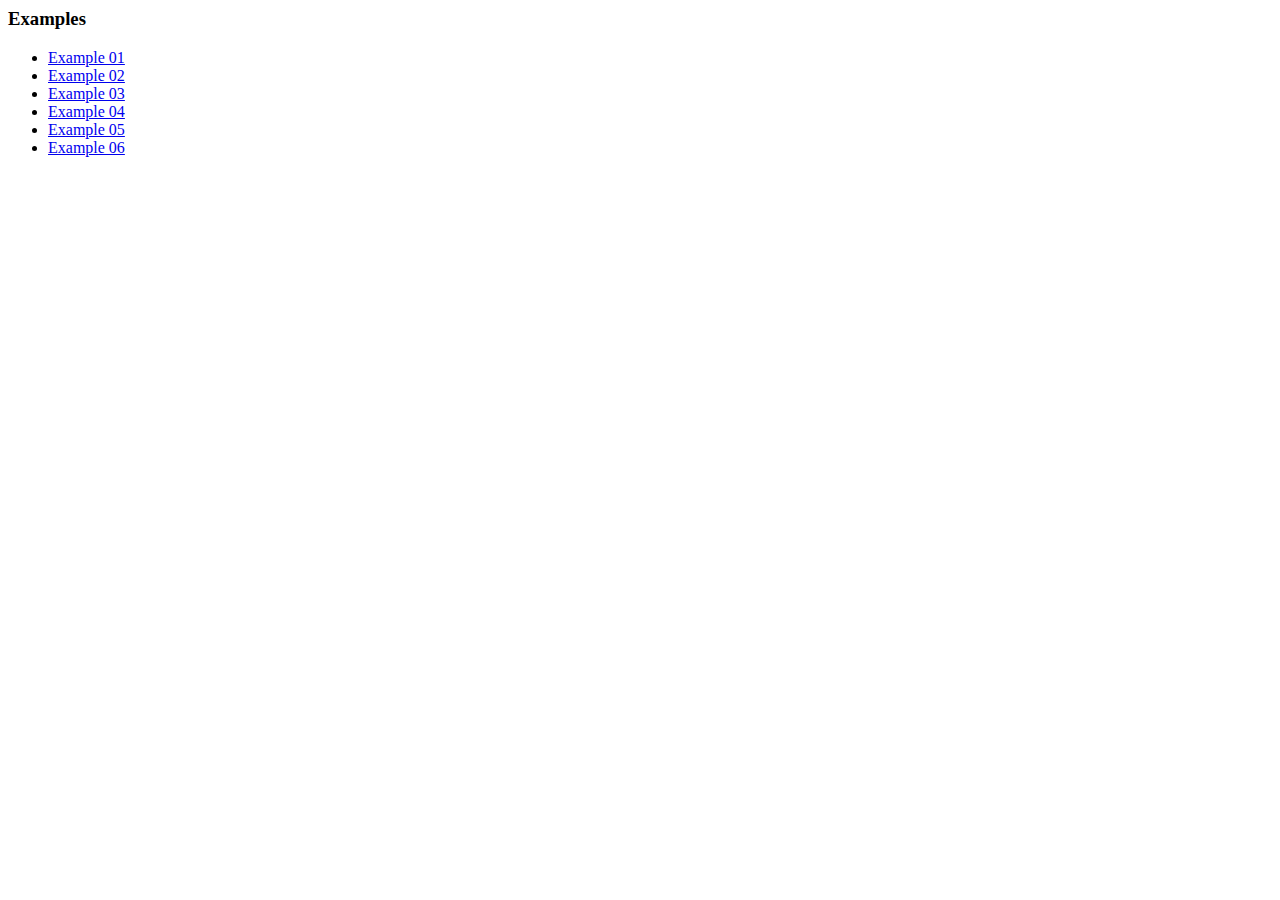
<file: html-example/index.html>
<html>
  <h3>Examples</h3>
  <ul>
    <li><a href="01.html">Example 01</a></li>
    <li><a href="02.html">Example 02</a></li>
    <li><a href="03.html">Example 03</a></li>
    <li><a href="04.html">Example 04</a></li>
    <li><a href="05.html">Example 05</a></li>
    <li><a href="06.html">Example 06</a></li>
  </ul>
</html>
</file>
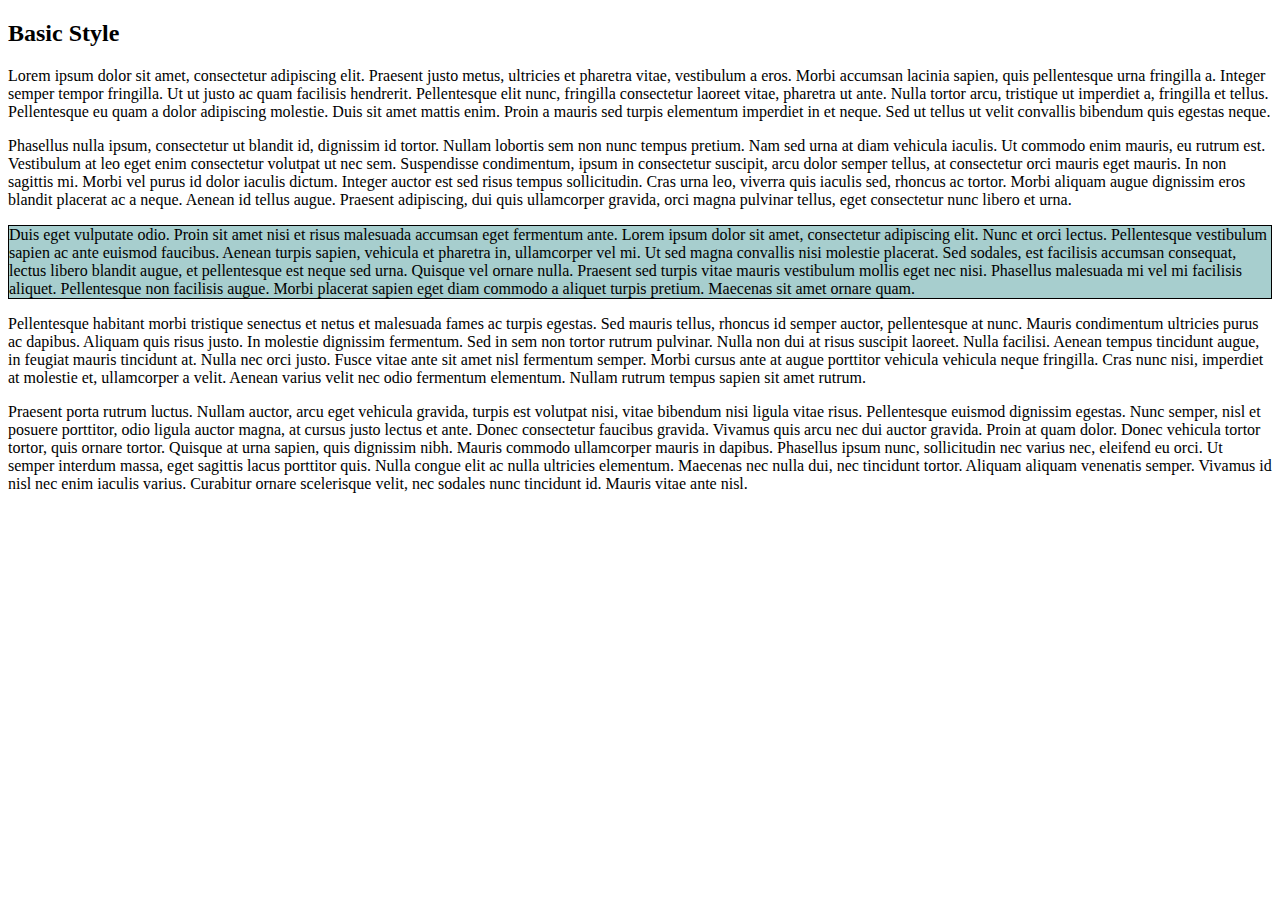
<file: css-example/0.html>
<!doctype html>
<html>
<head>
  <title>0.html</title>
  <link rel="stylesheet"
	      type="text/css"
	      href="css/0.css">
</head>
<body>
<h2>Basic Style</h2>

<p>Lorem ipsum dolor sit amet, consectetur adipiscing
  elit. Praesent justo metus, ultricies et pharetra vitae,
  vestibulum a eros. Morbi accumsan lacinia sapien, quis
  pellentesque urna fringilla a. Integer semper tempor fringilla. Ut
  ut justo ac quam facilisis hendrerit. Pellentesque elit nunc,
  fringilla consectetur laoreet vitae, pharetra ut ante. Nulla
  tortor arcu, tristique ut imperdiet a, fringilla et
  tellus. Pellentesque eu quam a dolor adipiscing molestie. Duis sit
  amet mattis enim. Proin a mauris sed turpis elementum imperdiet in
  et neque. Sed ut tellus ut velit convallis bibendum quis egestas
  neque.</p>

<p>Phasellus nulla ipsum, consectetur ut blandit id, dignissim id
  tortor. Nullam lobortis sem non nunc tempus pretium. Nam sed urna
  at diam vehicula iaculis. Ut commodo enim mauris, eu rutrum
  est. Vestibulum at leo eget enim consectetur volutpat ut nec
  sem. Suspendisse condimentum, ipsum in consectetur suscipit, arcu
  dolor semper tellus, at consectetur orci mauris eget mauris. In
  non sagittis mi. Morbi vel purus id dolor iaculis dictum. Integer
  auctor est sed risus tempus sollicitudin. Cras urna leo, viverra
  quis iaculis sed, rhoncus ac tortor. Morbi aliquam augue dignissim
  eros blandit placerat ac a neque. Aenean id tellus augue. Praesent
  adipiscing, dui quis ullamcorper gravida, orci magna pulvinar
  tellus, eget consectetur nunc libero et urna.</p>

<p class="boxit">Duis eget vulputate odio. Proin sit amet nisi et
  risus malesuada accumsan eget fermentum ante. Lorem ipsum dolor
  sit amet, consectetur adipiscing elit. Nunc et orci
  lectus. Pellentesque vestibulum sapien ac ante euismod
  faucibus. Aenean turpis sapien, vehicula et pharetra in,
  ullamcorper vel mi. Ut sed magna convallis nisi molestie
  placerat. Sed sodales, est facilisis accumsan consequat, lectus
  libero blandit augue, et pellentesque est neque sed urna. Quisque
  vel ornare nulla. Praesent sed turpis vitae mauris vestibulum
  mollis eget nec nisi. Phasellus malesuada mi vel mi facilisis
  aliquet. Pellentesque non facilisis augue. Morbi placerat sapien
  eget diam commodo a aliquet turpis pretium. Maecenas sit amet
  ornare quam.</p>

<p>Pellentesque habitant morbi tristique senectus et netus et
  malesuada fames ac turpis egestas. Sed mauris tellus, rhoncus id
  semper auctor, pellentesque at nunc. Mauris condimentum ultricies
  purus ac dapibus. Aliquam quis risus justo. In molestie dignissim
  fermentum. Sed in sem non tortor rutrum pulvinar. Nulla non dui at
  risus suscipit laoreet. Nulla facilisi. Aenean tempus tincidunt
  augue, in feugiat mauris tincidunt at. Nulla nec orci justo. Fusce
  vitae ante sit amet nisl fermentum semper. Morbi cursus ante at
  augue porttitor vehicula vehicula neque fringilla. Cras nunc nisi,
  imperdiet at molestie et, ullamcorper a velit. Aenean varius velit
  nec odio fermentum elementum. Nullam rutrum tempus sapien sit amet
  rutrum.</p>

<p>Praesent porta rutrum luctus. Nullam auctor, arcu eget vehicula
  gravida, turpis est volutpat nisi, vitae bibendum nisi ligula
  vitae risus. Pellentesque euismod dignissim egestas. Nunc semper,
  nisl et posuere porttitor, odio ligula auctor magna, at cursus
  justo lectus et ante. Donec consectetur faucibus gravida. Vivamus
  quis arcu nec dui auctor gravida. Proin at quam dolor. Donec
  vehicula tortor tortor, quis ornare tortor. Quisque at urna
  sapien, quis dignissim nibh. Mauris commodo ullamcorper mauris in
  dapibus. Phasellus ipsum nunc, sollicitudin nec varius nec,
  eleifend eu orci. Ut semper interdum massa, eget sagittis lacus
  porttitor quis. Nulla congue elit ac nulla ultricies
  elementum. Maecenas nec nulla dui, nec tincidunt tortor. Aliquam
  aliquam venenatis semper. Vivamus id nisl nec enim iaculis
  varius. Curabitur ornare scelerisque velit, nec sodales nunc
  tincidunt id. Mauris vitae ante nisl.</p>
</body>
</html>
</file>
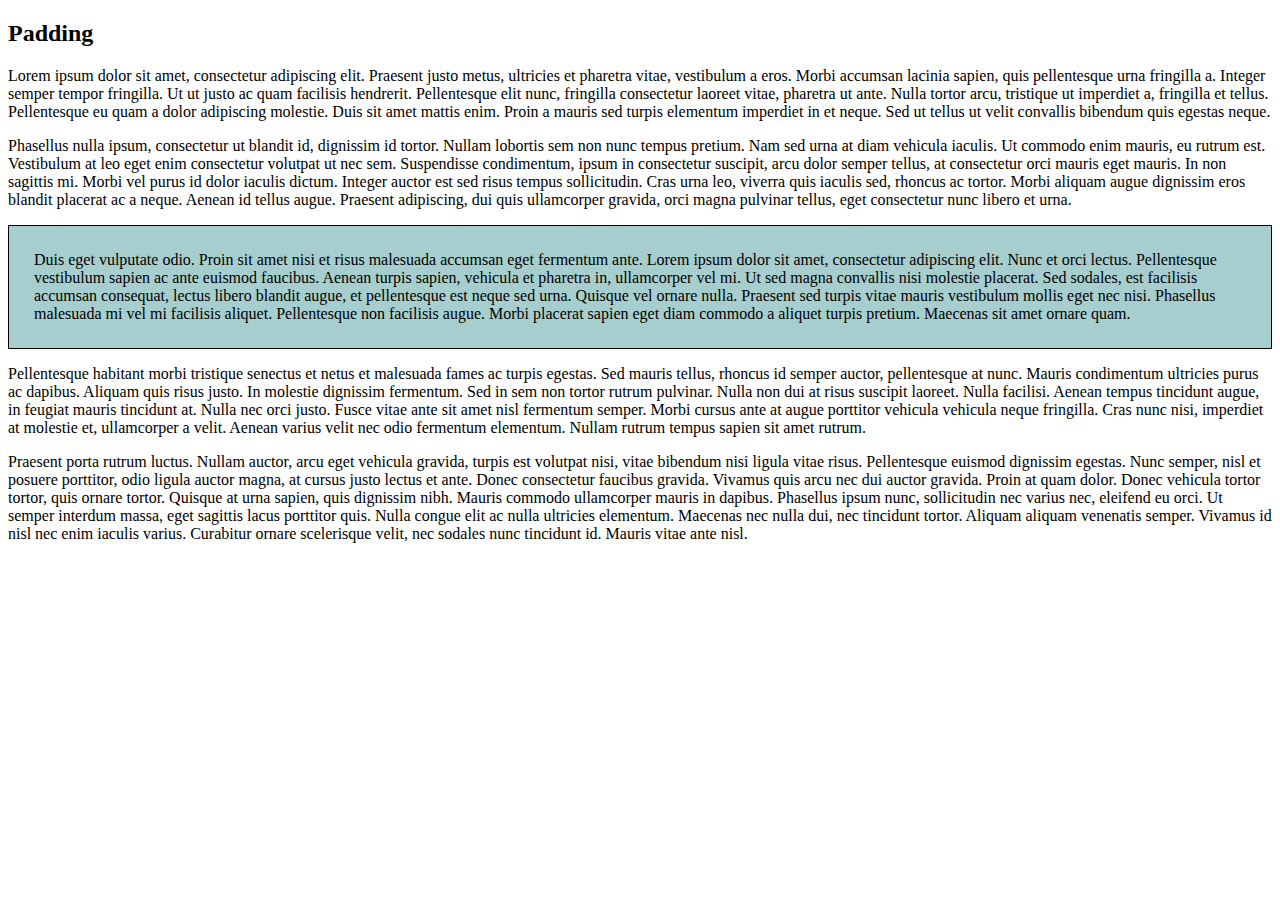
<file: css-example/1.html>
<!doctype html>
<html>
<head>
  <title>1.html</title>
  <link rel="stylesheet"
      	type="text/css"
      	href="css/1.css">
</head>
<body>
<h2>Padding</h2>

<p>Lorem ipsum dolor sit amet, consectetur adipiscing
  elit. Praesent justo metus, ultricies et pharetra vitae,
  vestibulum a eros. Morbi accumsan lacinia sapien, quis
  pellentesque urna fringilla a. Integer semper tempor fringilla. Ut
  ut justo ac quam facilisis hendrerit. Pellentesque elit nunc,
  fringilla consectetur laoreet vitae, pharetra ut ante. Nulla
  tortor arcu, tristique ut imperdiet a, fringilla et
  tellus. Pellentesque eu quam a dolor adipiscing molestie. Duis sit
  amet mattis enim. Proin a mauris sed turpis elementum imperdiet in
  et neque. Sed ut tellus ut velit convallis bibendum quis egestas
  neque.</p>

<p>Phasellus nulla ipsum, consectetur ut blandit id, dignissim id
  tortor. Nullam lobortis sem non nunc tempus pretium. Nam sed urna
  at diam vehicula iaculis. Ut commodo enim mauris, eu rutrum
  est. Vestibulum at leo eget enim consectetur volutpat ut nec
  sem. Suspendisse condimentum, ipsum in consectetur suscipit, arcu
  dolor semper tellus, at consectetur orci mauris eget mauris. In
  non sagittis mi. Morbi vel purus id dolor iaculis dictum. Integer
  auctor est sed risus tempus sollicitudin. Cras urna leo, viverra
  quis iaculis sed, rhoncus ac tortor. Morbi aliquam augue dignissim
  eros blandit placerat ac a neque. Aenean id tellus augue. Praesent
  adipiscing, dui quis ullamcorper gravida, orci magna pulvinar
  tellus, eget consectetur nunc libero et urna.</p>

<p class="boxit">Duis eget vulputate odio. Proin sit amet nisi et
  risus malesuada accumsan eget fermentum ante. Lorem ipsum dolor
  sit amet, consectetur adipiscing elit. Nunc et orci
  lectus. Pellentesque vestibulum sapien ac ante euismod
  faucibus. Aenean turpis sapien, vehicula et pharetra in,
  ullamcorper vel mi. Ut sed magna convallis nisi molestie
  placerat. Sed sodales, est facilisis accumsan consequat, lectus
  libero blandit augue, et pellentesque est neque sed urna. Quisque
  vel ornare nulla. Praesent sed turpis vitae mauris vestibulum
  mollis eget nec nisi. Phasellus malesuada mi vel mi facilisis
  aliquet. Pellentesque non facilisis augue. Morbi placerat sapien
  eget diam commodo a aliquet turpis pretium. Maecenas sit amet
  ornare quam.</p>

<p>Pellentesque habitant morbi tristique senectus et netus et
  malesuada fames ac turpis egestas. Sed mauris tellus, rhoncus id
  semper auctor, pellentesque at nunc. Mauris condimentum ultricies
  purus ac dapibus. Aliquam quis risus justo. In molestie dignissim
  fermentum. Sed in sem non tortor rutrum pulvinar. Nulla non dui at
  risus suscipit laoreet. Nulla facilisi. Aenean tempus tincidunt
  augue, in feugiat mauris tincidunt at. Nulla nec orci justo. Fusce
  vitae ante sit amet nisl fermentum semper. Morbi cursus ante at
  augue porttitor vehicula vehicula neque fringilla. Cras nunc nisi,
  imperdiet at molestie et, ullamcorper a velit. Aenean varius velit
  nec odio fermentum elementum. Nullam rutrum tempus sapien sit amet
  rutrum.</p>

<p>Praesent porta rutrum luctus. Nullam auctor, arcu eget vehicula
  gravida, turpis est volutpat nisi, vitae bibendum nisi ligula
  vitae risus. Pellentesque euismod dignissim egestas. Nunc semper,
  nisl et posuere porttitor, odio ligula auctor magna, at cursus
  justo lectus et ante. Donec consectetur faucibus gravida. Vivamus
  quis arcu nec dui auctor gravida. Proin at quam dolor. Donec
  vehicula tortor tortor, quis ornare tortor. Quisque at urna
  sapien, quis dignissim nibh. Mauris commodo ullamcorper mauris in
  dapibus. Phasellus ipsum nunc, sollicitudin nec varius nec,
  eleifend eu orci. Ut semper interdum massa, eget sagittis lacus
  porttitor quis. Nulla congue elit ac nulla ultricies
  elementum. Maecenas nec nulla dui, nec tincidunt tortor. Aliquam
  aliquam venenatis semper. Vivamus id nisl nec enim iaculis
  varius. Curabitur ornare scelerisque velit, nec sodales nunc
  tincidunt id. Mauris vitae ante nisl.</p>
</body>
</html>
</file>
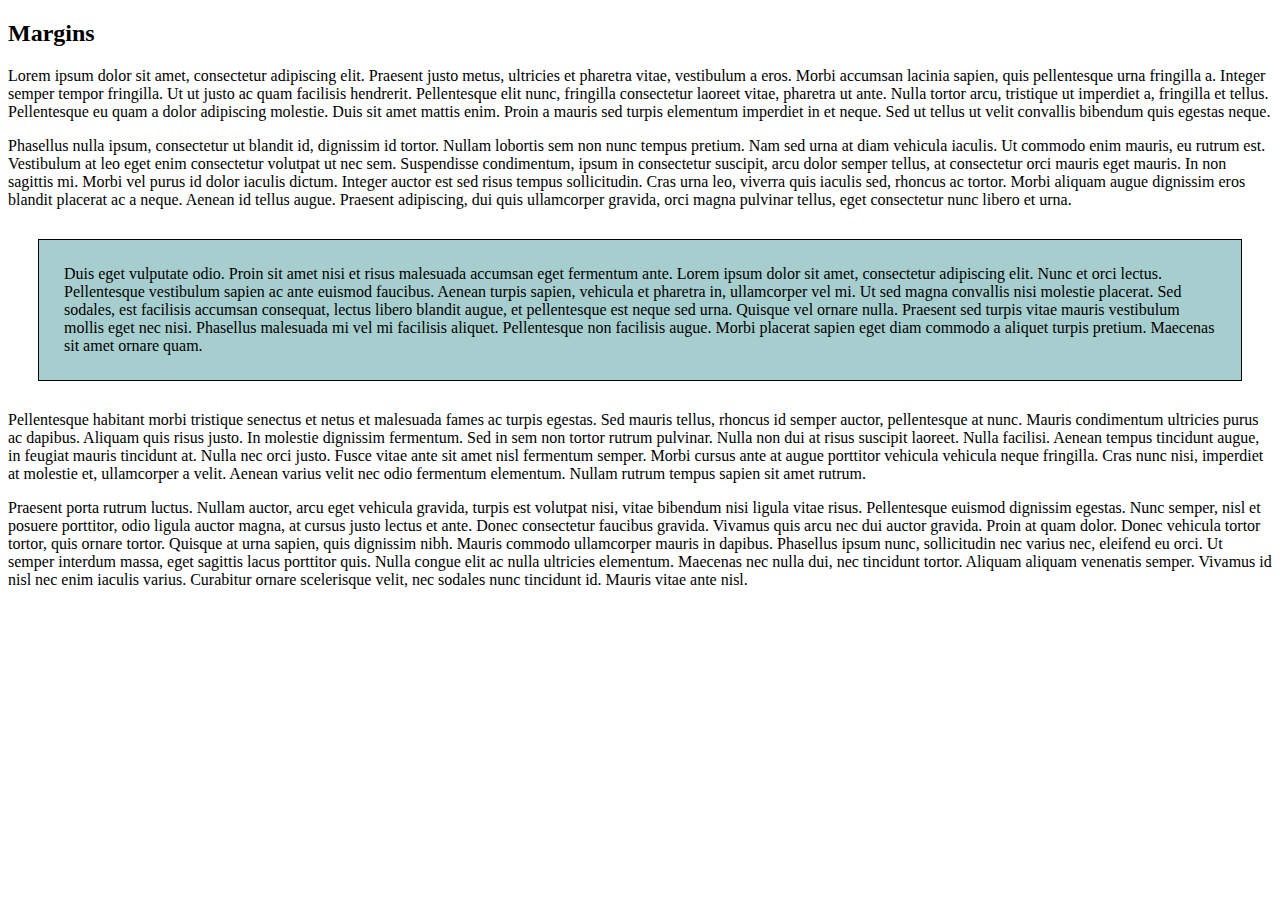
<file: css-example/2.html>
<!doctype html>
<html>
<head>
  <title>2.html</title>
  <link rel="stylesheet"
      	type="text/css"
      	href="css/2.css">
</head>
<body>
<h2>Margins</h2>

<p>Lorem ipsum dolor sit amet, consectetur adipiscing
  elit. Praesent justo metus, ultricies et pharetra vitae,
  vestibulum a eros. Morbi accumsan lacinia sapien, quis
  pellentesque urna fringilla a. Integer semper tempor fringilla. Ut
  ut justo ac quam facilisis hendrerit. Pellentesque elit nunc,
  fringilla consectetur laoreet vitae, pharetra ut ante. Nulla
  tortor arcu, tristique ut imperdiet a, fringilla et
  tellus. Pellentesque eu quam a dolor adipiscing molestie. Duis sit
  amet mattis enim. Proin a mauris sed turpis elementum imperdiet in
  et neque. Sed ut tellus ut velit convallis bibendum quis egestas
  neque.</p>

<p>Phasellus nulla ipsum, consectetur ut blandit id, dignissim id
  tortor. Nullam lobortis sem non nunc tempus pretium. Nam sed urna
  at diam vehicula iaculis. Ut commodo enim mauris, eu rutrum
  est. Vestibulum at leo eget enim consectetur volutpat ut nec
  sem. Suspendisse condimentum, ipsum in consectetur suscipit, arcu
  dolor semper tellus, at consectetur orci mauris eget mauris. In
  non sagittis mi. Morbi vel purus id dolor iaculis dictum. Integer
  auctor est sed risus tempus sollicitudin. Cras urna leo, viverra
  quis iaculis sed, rhoncus ac tortor. Morbi aliquam augue dignissim
  eros blandit placerat ac a neque. Aenean id tellus augue. Praesent
  adipiscing, dui quis ullamcorper gravida, orci magna pulvinar
  tellus, eget consectetur nunc libero et urna.</p>

<p class="boxit">Duis eget vulputate odio. Proin sit amet nisi et
  risus malesuada accumsan eget fermentum ante. Lorem ipsum dolor
  sit amet, consectetur adipiscing elit. Nunc et orci
  lectus. Pellentesque vestibulum sapien ac ante euismod
  faucibus. Aenean turpis sapien, vehicula et pharetra in,
  ullamcorper vel mi. Ut sed magna convallis nisi molestie
  placerat. Sed sodales, est facilisis accumsan consequat, lectus
  libero blandit augue, et pellentesque est neque sed urna. Quisque
  vel ornare nulla. Praesent sed turpis vitae mauris vestibulum
  mollis eget nec nisi. Phasellus malesuada mi vel mi facilisis
  aliquet. Pellentesque non facilisis augue. Morbi placerat sapien
  eget diam commodo a aliquet turpis pretium. Maecenas sit amet
  ornare quam.</p>

<p>Pellentesque habitant morbi tristique senectus et netus et
  malesuada fames ac turpis egestas. Sed mauris tellus, rhoncus id
  semper auctor, pellentesque at nunc. Mauris condimentum ultricies
  purus ac dapibus. Aliquam quis risus justo. In molestie dignissim
  fermentum. Sed in sem non tortor rutrum pulvinar. Nulla non dui at
  risus suscipit laoreet. Nulla facilisi. Aenean tempus tincidunt
  augue, in feugiat mauris tincidunt at. Nulla nec orci justo. Fusce
  vitae ante sit amet nisl fermentum semper. Morbi cursus ante at
  augue porttitor vehicula vehicula neque fringilla. Cras nunc nisi,
  imperdiet at molestie et, ullamcorper a velit. Aenean varius velit
  nec odio fermentum elementum. Nullam rutrum tempus sapien sit amet
  rutrum.</p>

<p>Praesent porta rutrum luctus. Nullam auctor, arcu eget vehicula
  gravida, turpis est volutpat nisi, vitae bibendum nisi ligula
  vitae risus. Pellentesque euismod dignissim egestas. Nunc semper,
  nisl et posuere porttitor, odio ligula auctor magna, at cursus
  justo lectus et ante. Donec consectetur faucibus gravida. Vivamus
  quis arcu nec dui auctor gravida. Proin at quam dolor. Donec
  vehicula tortor tortor, quis ornare tortor. Quisque at urna
  sapien, quis dignissim nibh. Mauris commodo ullamcorper mauris in
  dapibus. Phasellus ipsum nunc, sollicitudin nec varius nec,
  eleifend eu orci. Ut semper interdum massa, eget sagittis lacus
  porttitor quis. Nulla congue elit ac nulla ultricies
  elementum. Maecenas nec nulla dui, nec tincidunt tortor. Aliquam
  aliquam venenatis semper. Vivamus id nisl nec enim iaculis
  varius. Curabitur ornare scelerisque velit, nec sodales nunc
  tincidunt id. Mauris vitae ante nisl.</p>
</body>
</html>
</file>
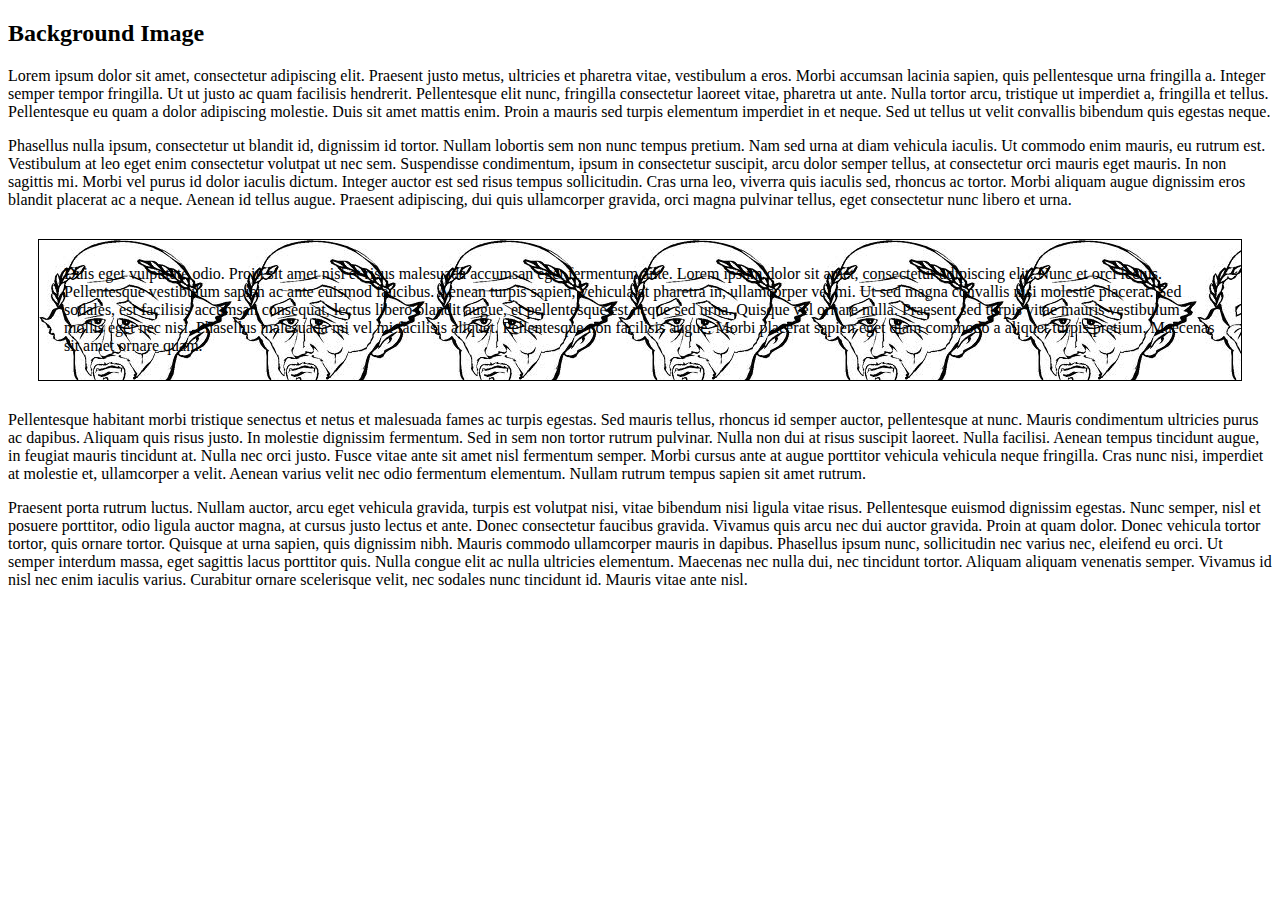
<file: css-example/3.html>
<!doctype html>
<html>
<head>
  <title>3.html</title>
  <link rel="stylesheet"
      	type="text/css"
      	href="css/3.css">
</head>
<body>
<h2>Background Image</h2>

<p>Lorem ipsum dolor sit amet, consectetur adipiscing
  elit. Praesent justo metus, ultricies et pharetra vitae,
  vestibulum a eros. Morbi accumsan lacinia sapien, quis
  pellentesque urna fringilla a. Integer semper tempor fringilla. Ut
  ut justo ac quam facilisis hendrerit. Pellentesque elit nunc,
  fringilla consectetur laoreet vitae, pharetra ut ante. Nulla
  tortor arcu, tristique ut imperdiet a, fringilla et
  tellus. Pellentesque eu quam a dolor adipiscing molestie. Duis sit
  amet mattis enim. Proin a mauris sed turpis elementum imperdiet in
  et neque. Sed ut tellus ut velit convallis bibendum quis egestas
  neque.</p>

<p>Phasellus nulla ipsum, consectetur ut blandit id, dignissim id
  tortor. Nullam lobortis sem non nunc tempus pretium. Nam sed urna
  at diam vehicula iaculis. Ut commodo enim mauris, eu rutrum
  est. Vestibulum at leo eget enim consectetur volutpat ut nec
  sem. Suspendisse condimentum, ipsum in consectetur suscipit, arcu
  dolor semper tellus, at consectetur orci mauris eget mauris. In
  non sagittis mi. Morbi vel purus id dolor iaculis dictum. Integer
  auctor est sed risus tempus sollicitudin. Cras urna leo, viverra
  quis iaculis sed, rhoncus ac tortor. Morbi aliquam augue dignissim
  eros blandit placerat ac a neque. Aenean id tellus augue. Praesent
  adipiscing, dui quis ullamcorper gravida, orci magna pulvinar
  tellus, eget consectetur nunc libero et urna.</p>

<p class="boxit">Duis eget vulputate odio. Proin sit amet nisi et
  risus malesuada accumsan eget fermentum ante. Lorem ipsum dolor
  sit amet, consectetur adipiscing elit. Nunc et orci
  lectus. Pellentesque vestibulum sapien ac ante euismod
  faucibus. Aenean turpis sapien, vehicula et pharetra in,
  ullamcorper vel mi. Ut sed magna convallis nisi molestie
  placerat. Sed sodales, est facilisis accumsan consequat, lectus
  libero blandit augue, et pellentesque est neque sed urna. Quisque
  vel ornare nulla. Praesent sed turpis vitae mauris vestibulum
  mollis eget nec nisi. Phasellus malesuada mi vel mi facilisis
  aliquet. Pellentesque non facilisis augue. Morbi placerat sapien
  eget diam commodo a aliquet turpis pretium. Maecenas sit amet
  ornare quam.</p>

<p>Pellentesque habitant morbi tristique senectus et netus et
  malesuada fames ac turpis egestas. Sed mauris tellus, rhoncus id
  semper auctor, pellentesque at nunc. Mauris condimentum ultricies
  purus ac dapibus. Aliquam quis risus justo. In molestie dignissim
  fermentum. Sed in sem non tortor rutrum pulvinar. Nulla non dui at
  risus suscipit laoreet. Nulla facilisi. Aenean tempus tincidunt
  augue, in feugiat mauris tincidunt at. Nulla nec orci justo. Fusce
  vitae ante sit amet nisl fermentum semper. Morbi cursus ante at
  augue porttitor vehicula vehicula neque fringilla. Cras nunc nisi,
  imperdiet at molestie et, ullamcorper a velit. Aenean varius velit
  nec odio fermentum elementum. Nullam rutrum tempus sapien sit amet
  rutrum.</p>

<p>Praesent porta rutrum luctus. Nullam auctor, arcu eget vehicula
  gravida, turpis est volutpat nisi, vitae bibendum nisi ligula
  vitae risus. Pellentesque euismod dignissim egestas. Nunc semper,
  nisl et posuere porttitor, odio ligula auctor magna, at cursus
  justo lectus et ante. Donec consectetur faucibus gravida. Vivamus
  quis arcu nec dui auctor gravida. Proin at quam dolor. Donec
  vehicula tortor tortor, quis ornare tortor. Quisque at urna
  sapien, quis dignissim nibh. Mauris commodo ullamcorper mauris in
  dapibus. Phasellus ipsum nunc, sollicitudin nec varius nec,
  eleifend eu orci. Ut semper interdum massa, eget sagittis lacus
  porttitor quis. Nulla congue elit ac nulla ultricies
  elementum. Maecenas nec nulla dui, nec tincidunt tortor. Aliquam
  aliquam venenatis semper. Vivamus id nisl nec enim iaculis
  varius. Curabitur ornare scelerisque velit, nec sodales nunc
  tincidunt id. Mauris vitae ante nisl.</p>
</body>
</html>
</file>
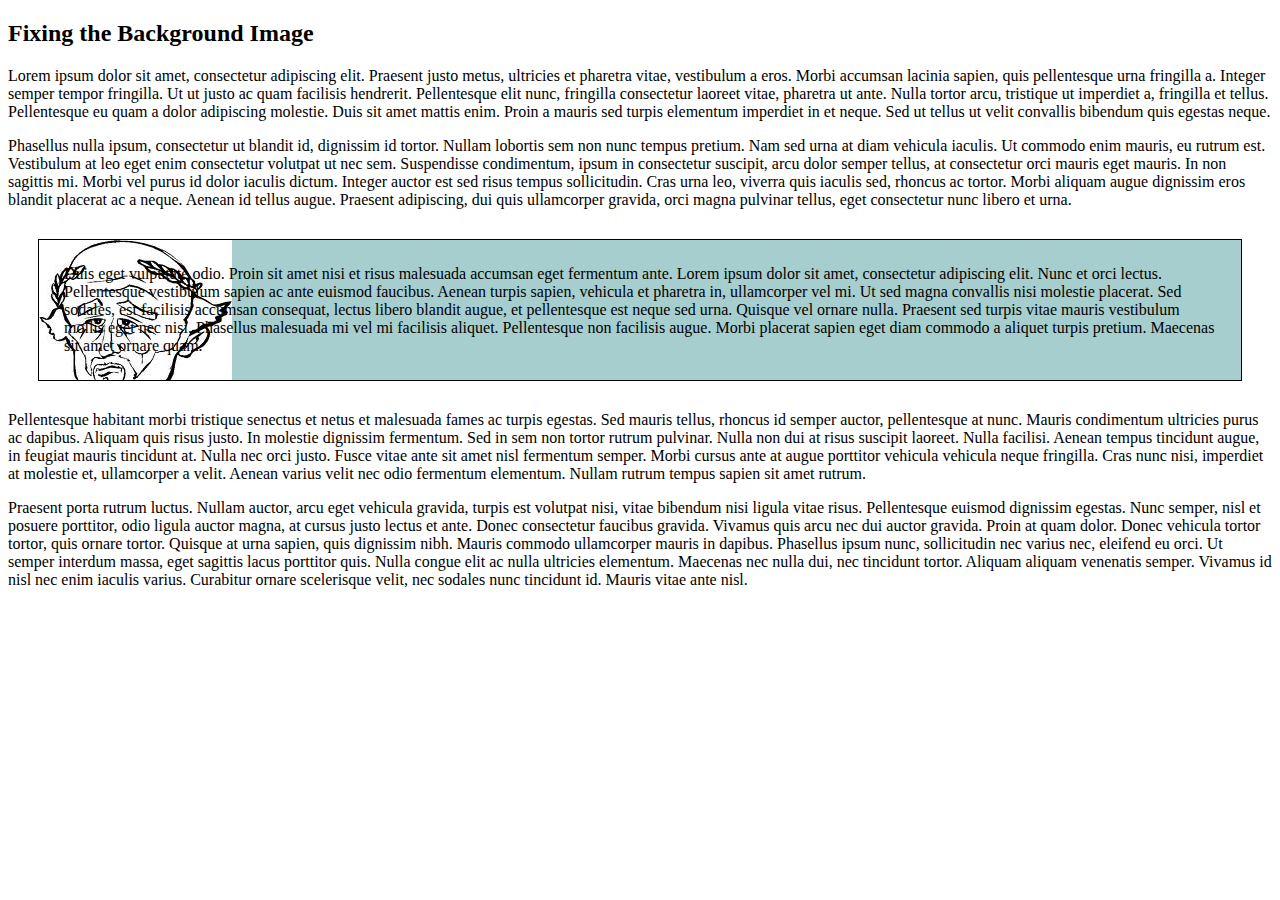
<file: css-example/4.html>
<!doctype html>
<html>
<head>
  <title>4.html</title>
  <link rel="stylesheet"
      	type="text/css"
      	href="css/4.css">
</head>
<body>
<h2>Fixing the Background Image</h2>

<p>Lorem ipsum dolor sit amet, consectetur adipiscing
  elit. Praesent justo metus, ultricies et pharetra vitae,
  vestibulum a eros. Morbi accumsan lacinia sapien, quis
  pellentesque urna fringilla a. Integer semper tempor fringilla. Ut
  ut justo ac quam facilisis hendrerit. Pellentesque elit nunc,
  fringilla consectetur laoreet vitae, pharetra ut ante. Nulla
  tortor arcu, tristique ut imperdiet a, fringilla et
  tellus. Pellentesque eu quam a dolor adipiscing molestie. Duis sit
  amet mattis enim. Proin a mauris sed turpis elementum imperdiet in
  et neque. Sed ut tellus ut velit convallis bibendum quis egestas
  neque.</p>

<p>Phasellus nulla ipsum, consectetur ut blandit id, dignissim id
  tortor. Nullam lobortis sem non nunc tempus pretium. Nam sed urna
  at diam vehicula iaculis. Ut commodo enim mauris, eu rutrum
  est. Vestibulum at leo eget enim consectetur volutpat ut nec
  sem. Suspendisse condimentum, ipsum in consectetur suscipit, arcu
  dolor semper tellus, at consectetur orci mauris eget mauris. In
  non sagittis mi. Morbi vel purus id dolor iaculis dictum. Integer
  auctor est sed risus tempus sollicitudin. Cras urna leo, viverra
  quis iaculis sed, rhoncus ac tortor. Morbi aliquam augue dignissim
  eros blandit placerat ac a neque. Aenean id tellus augue. Praesent
  adipiscing, dui quis ullamcorper gravida, orci magna pulvinar
  tellus, eget consectetur nunc libero et urna.</p>

<p class="boxit">Duis eget vulputate odio. Proin sit amet nisi et
  risus malesuada accumsan eget fermentum ante. Lorem ipsum dolor
  sit amet, consectetur adipiscing elit. Nunc et orci
  lectus. Pellentesque vestibulum sapien ac ante euismod
  faucibus. Aenean turpis sapien, vehicula et pharetra in,
  ullamcorper vel mi. Ut sed magna convallis nisi molestie
  placerat. Sed sodales, est facilisis accumsan consequat, lectus
  libero blandit augue, et pellentesque est neque sed urna. Quisque
  vel ornare nulla. Praesent sed turpis vitae mauris vestibulum
  mollis eget nec nisi. Phasellus malesuada mi vel mi facilisis
  aliquet. Pellentesque non facilisis augue. Morbi placerat sapien
  eget diam commodo a aliquet turpis pretium. Maecenas sit amet
  ornare quam.</p>

<p>Pellentesque habitant morbi tristique senectus et netus et
  malesuada fames ac turpis egestas. Sed mauris tellus, rhoncus id
  semper auctor, pellentesque at nunc. Mauris condimentum ultricies
  purus ac dapibus. Aliquam quis risus justo. In molestie dignissim
  fermentum. Sed in sem non tortor rutrum pulvinar. Nulla non dui at
  risus suscipit laoreet. Nulla facilisi. Aenean tempus tincidunt
  augue, in feugiat mauris tincidunt at. Nulla nec orci justo. Fusce
  vitae ante sit amet nisl fermentum semper. Morbi cursus ante at
  augue porttitor vehicula vehicula neque fringilla. Cras nunc nisi,
  imperdiet at molestie et, ullamcorper a velit. Aenean varius velit
  nec odio fermentum elementum. Nullam rutrum tempus sapien sit amet
  rutrum.</p>

<p>Praesent porta rutrum luctus. Nullam auctor, arcu eget vehicula
  gravida, turpis est volutpat nisi, vitae bibendum nisi ligula
  vitae risus. Pellentesque euismod dignissim egestas. Nunc semper,
  nisl et posuere porttitor, odio ligula auctor magna, at cursus
  justo lectus et ante. Donec consectetur faucibus gravida. Vivamus
  quis arcu nec dui auctor gravida. Proin at quam dolor. Donec
  vehicula tortor tortor, quis ornare tortor. Quisque at urna
  sapien, quis dignissim nibh. Mauris commodo ullamcorper mauris in
  dapibus. Phasellus ipsum nunc, sollicitudin nec varius nec,
  eleifend eu orci. Ut semper interdum massa, eget sagittis lacus
  porttitor quis. Nulla congue elit ac nulla ultricies
  elementum. Maecenas nec nulla dui, nec tincidunt tortor. Aliquam
  aliquam venenatis semper. Vivamus id nisl nec enim iaculis
  varius. Curabitur ornare scelerisque velit, nec sodales nunc
  tincidunt id. Mauris vitae ante nisl.</p>
</body>
</html>
</file>
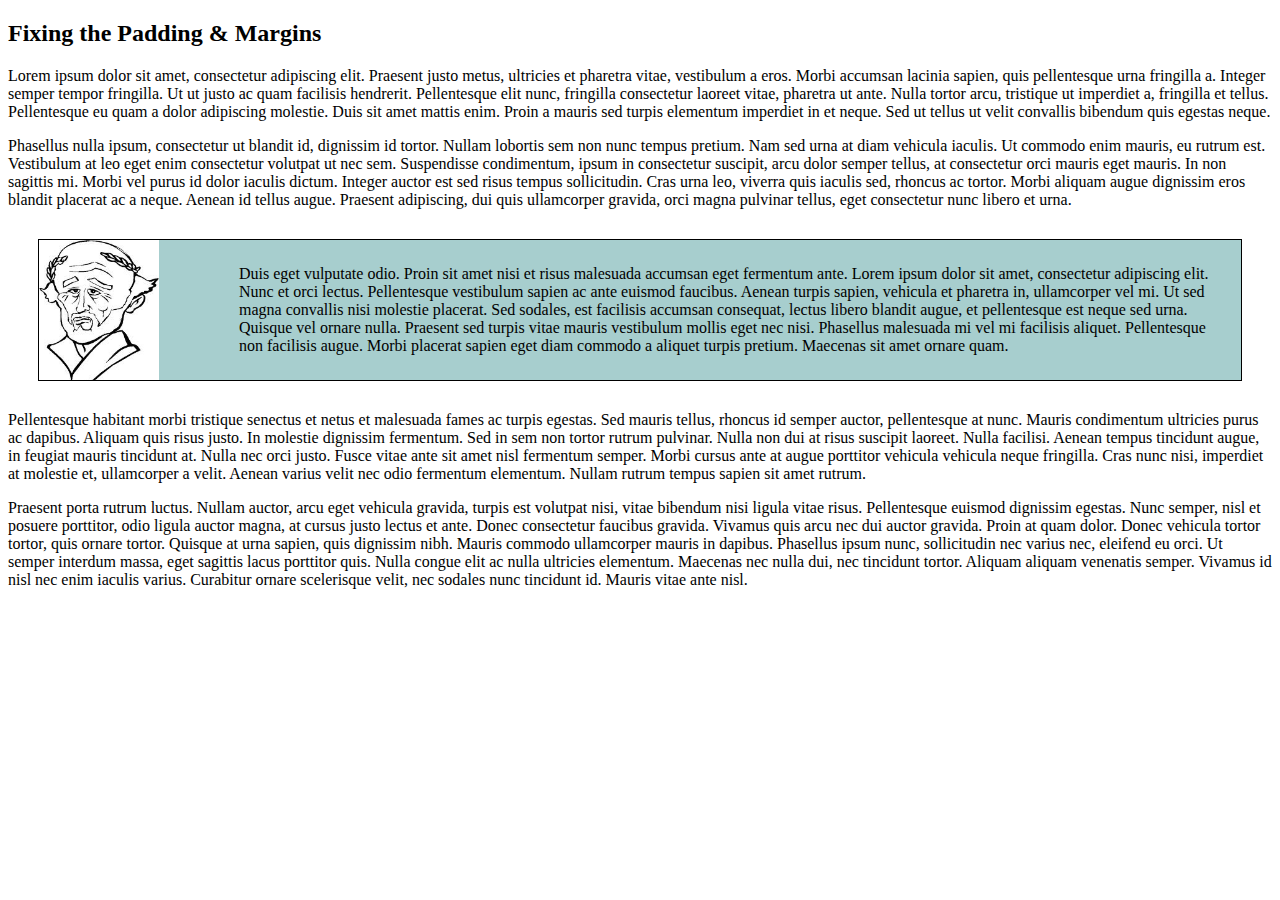
<file: css-example/5.html>
<!doctype html>
<html>
<head>
  <title>5.html</title>
  <link rel="stylesheet"
      	type="text/css"
      	href="css/5.css">
</head>
<body>
<h2>Fixing the Padding &amp; Margins</h2>

<p>Lorem ipsum dolor sit amet, consectetur adipiscing
  elit. Praesent justo metus, ultricies et pharetra vitae,
  vestibulum a eros. Morbi accumsan lacinia sapien, quis
  pellentesque urna fringilla a. Integer semper tempor fringilla. Ut
  ut justo ac quam facilisis hendrerit. Pellentesque elit nunc,
  fringilla consectetur laoreet vitae, pharetra ut ante. Nulla
  tortor arcu, tristique ut imperdiet a, fringilla et
  tellus. Pellentesque eu quam a dolor adipiscing molestie. Duis sit
  amet mattis enim. Proin a mauris sed turpis elementum imperdiet in
  et neque. Sed ut tellus ut velit convallis bibendum quis egestas
  neque.</p>

<p>Phasellus nulla ipsum, consectetur ut blandit id, dignissim id
  tortor. Nullam lobortis sem non nunc tempus pretium. Nam sed urna
  at diam vehicula iaculis. Ut commodo enim mauris, eu rutrum
  est. Vestibulum at leo eget enim consectetur volutpat ut nec
  sem. Suspendisse condimentum, ipsum in consectetur suscipit, arcu
  dolor semper tellus, at consectetur orci mauris eget mauris. In
  non sagittis mi. Morbi vel purus id dolor iaculis dictum. Integer
  auctor est sed risus tempus sollicitudin. Cras urna leo, viverra
  quis iaculis sed, rhoncus ac tortor. Morbi aliquam augue dignissim
  eros blandit placerat ac a neque. Aenean id tellus augue. Praesent
  adipiscing, dui quis ullamcorper gravida, orci magna pulvinar
  tellus, eget consectetur nunc libero et urna.</p>

<p class="boxit">Duis eget vulputate odio. Proin sit amet nisi et
  risus malesuada accumsan eget fermentum ante. Lorem ipsum dolor
  sit amet, consectetur adipiscing elit. Nunc et orci
  lectus. Pellentesque vestibulum sapien ac ante euismod
  faucibus. Aenean turpis sapien, vehicula et pharetra in,
  ullamcorper vel mi. Ut sed magna convallis nisi molestie
  placerat. Sed sodales, est facilisis accumsan consequat, lectus
  libero blandit augue, et pellentesque est neque sed urna. Quisque
  vel ornare nulla. Praesent sed turpis vitae mauris vestibulum
  mollis eget nec nisi. Phasellus malesuada mi vel mi facilisis
  aliquet. Pellentesque non facilisis augue. Morbi placerat sapien
  eget diam commodo a aliquet turpis pretium. Maecenas sit amet
  ornare quam.</p>

<p>Pellentesque habitant morbi tristique senectus et netus et
  malesuada fames ac turpis egestas. Sed mauris tellus, rhoncus id
  semper auctor, pellentesque at nunc. Mauris condimentum ultricies
  purus ac dapibus. Aliquam quis risus justo. In molestie dignissim
  fermentum. Sed in sem non tortor rutrum pulvinar. Nulla non dui at
  risus suscipit laoreet. Nulla facilisi. Aenean tempus tincidunt
  augue, in feugiat mauris tincidunt at. Nulla nec orci justo. Fusce
  vitae ante sit amet nisl fermentum semper. Morbi cursus ante at
  augue porttitor vehicula vehicula neque fringilla. Cras nunc nisi,
  imperdiet at molestie et, ullamcorper a velit. Aenean varius velit
  nec odio fermentum elementum. Nullam rutrum tempus sapien sit amet
  rutrum.</p>

<p>Praesent porta rutrum luctus. Nullam auctor, arcu eget vehicula
  gravida, turpis est volutpat nisi, vitae bibendum nisi ligula
  vitae risus. Pellentesque euismod dignissim egestas. Nunc semper,
  nisl et posuere porttitor, odio ligula auctor magna, at cursus
  justo lectus et ante. Donec consectetur faucibus gravida. Vivamus
  quis arcu nec dui auctor gravida. Proin at quam dolor. Donec
  vehicula tortor tortor, quis ornare tortor. Quisque at urna
  sapien, quis dignissim nibh. Mauris commodo ullamcorper mauris in
  dapibus. Phasellus ipsum nunc, sollicitudin nec varius nec,
  eleifend eu orci. Ut semper interdum massa, eget sagittis lacus
  porttitor quis. Nulla congue elit ac nulla ultricies
  elementum. Maecenas nec nulla dui, nec tincidunt tortor. Aliquam
  aliquam venenatis semper. Vivamus id nisl nec enim iaculis
  varius. Curabitur ornare scelerisque velit, nec sodales nunc
  tincidunt id. Mauris vitae ante nisl.</p>
</body>
</html>
</file>
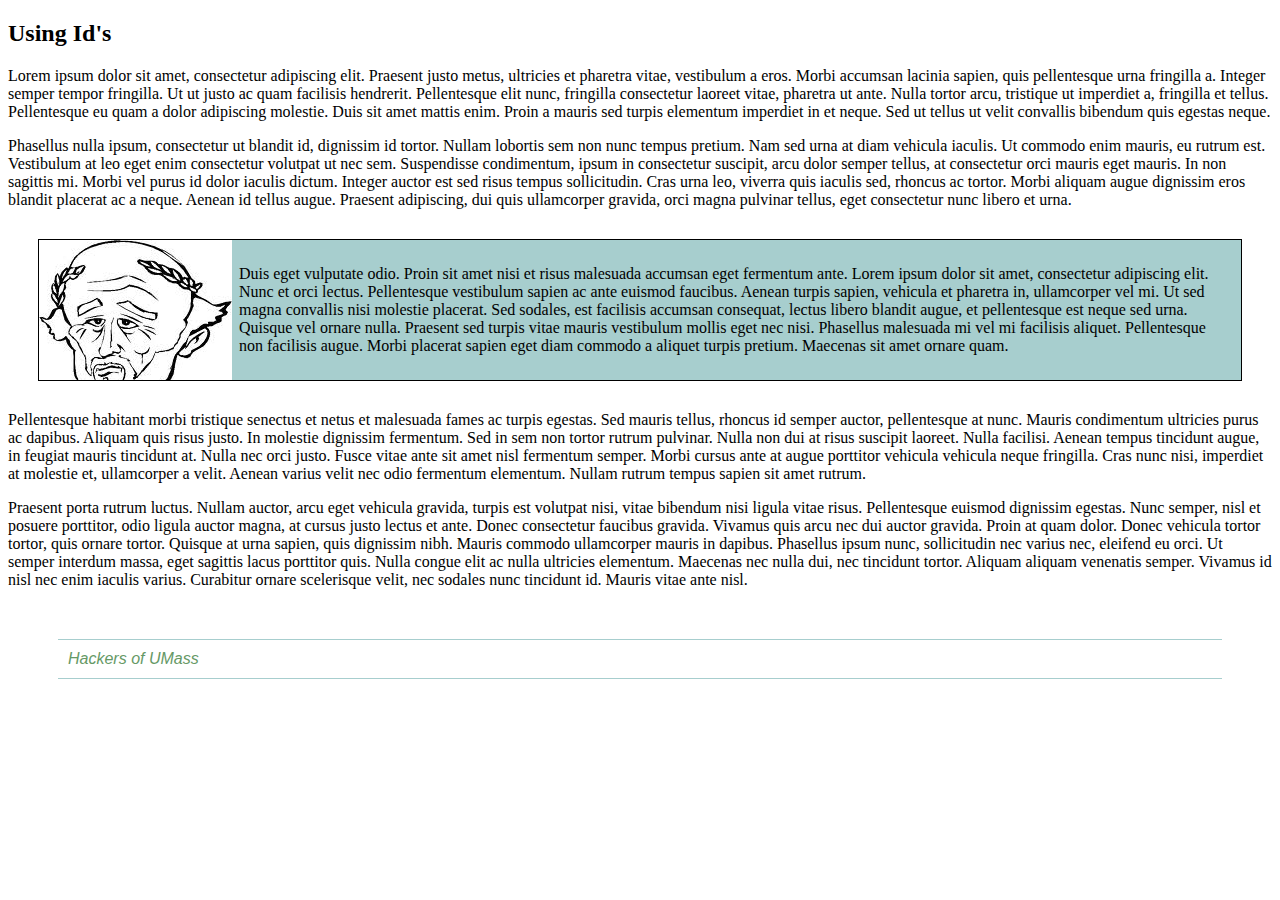
<file: css-example/6.html>
<!doctype html>
<html>
<head>
  <title>6.html</title>
  <link rel="stylesheet"
      	type="text/css"
      	href="css/6.css">
</head>
<body>
<h2>Using Id's</h2>

<p>Lorem ipsum dolor sit amet, consectetur adipiscing
  elit. Praesent justo metus, ultricies et pharetra vitae,
  vestibulum a eros. Morbi accumsan lacinia sapien, quis
  pellentesque urna fringilla a. Integer semper tempor fringilla. Ut
  ut justo ac quam facilisis hendrerit. Pellentesque elit nunc,
  fringilla consectetur laoreet vitae, pharetra ut ante. Nulla
  tortor arcu, tristique ut imperdiet a, fringilla et
  tellus. Pellentesque eu quam a dolor adipiscing molestie. Duis sit
  amet mattis enim. Proin a mauris sed turpis elementum imperdiet in
  et neque. Sed ut tellus ut velit convallis bibendum quis egestas
  neque.</p>

<p>Phasellus nulla ipsum, consectetur ut blandit id, dignissim id
  tortor. Nullam lobortis sem non nunc tempus pretium. Nam sed urna
  at diam vehicula iaculis. Ut commodo enim mauris, eu rutrum
  est. Vestibulum at leo eget enim consectetur volutpat ut nec
  sem. Suspendisse condimentum, ipsum in consectetur suscipit, arcu
  dolor semper tellus, at consectetur orci mauris eget mauris. In
  non sagittis mi. Morbi vel purus id dolor iaculis dictum. Integer
  auctor est sed risus tempus sollicitudin. Cras urna leo, viverra
  quis iaculis sed, rhoncus ac tortor. Morbi aliquam augue dignissim
  eros blandit placerat ac a neque. Aenean id tellus augue. Praesent
  adipiscing, dui quis ullamcorper gravida, orci magna pulvinar
  tellus, eget consectetur nunc libero et urna.</p>

<p class="boxit">Duis eget vulputate odio. Proin sit amet nisi et
  risus malesuada accumsan eget fermentum ante. Lorem ipsum dolor
  sit amet, consectetur adipiscing elit. Nunc et orci
  lectus. Pellentesque vestibulum sapien ac ante euismod
  faucibus. Aenean turpis sapien, vehicula et pharetra in,
  ullamcorper vel mi. Ut sed magna convallis nisi molestie
  placerat. Sed sodales, est facilisis accumsan consequat, lectus
  libero blandit augue, et pellentesque est neque sed urna. Quisque
  vel ornare nulla. Praesent sed turpis vitae mauris vestibulum
  mollis eget nec nisi. Phasellus malesuada mi vel mi facilisis
  aliquet. Pellentesque non facilisis augue. Morbi placerat sapien
  eget diam commodo a aliquet turpis pretium. Maecenas sit amet
  ornare quam.</p>

<p>Pellentesque habitant morbi tristique senectus et netus et
  malesuada fames ac turpis egestas. Sed mauris tellus, rhoncus id
  semper auctor, pellentesque at nunc. Mauris condimentum ultricies
  purus ac dapibus. Aliquam quis risus justo. In molestie dignissim
  fermentum. Sed in sem non tortor rutrum pulvinar. Nulla non dui at
  risus suscipit laoreet. Nulla facilisi. Aenean tempus tincidunt
  augue, in feugiat mauris tincidunt at. Nulla nec orci justo. Fusce
  vitae ante sit amet nisl fermentum semper. Morbi cursus ante at
  augue porttitor vehicula vehicula neque fringilla. Cras nunc nisi,
  imperdiet at molestie et, ullamcorper a velit. Aenean varius velit
  nec odio fermentum elementum. Nullam rutrum tempus sapien sit amet
  rutrum.</p>

<p>Praesent porta rutrum luctus. Nullam auctor, arcu eget vehicula
  gravida, turpis est volutpat nisi, vitae bibendum nisi ligula
  vitae risus. Pellentesque euismod dignissim egestas. Nunc semper,
  nisl et posuere porttitor, odio ligula auctor magna, at cursus
  justo lectus et ante. Donec consectetur faucibus gravida. Vivamus
  quis arcu nec dui auctor gravida. Proin at quam dolor. Donec
  vehicula tortor tortor, quis ornare tortor. Quisque at urna
  sapien, quis dignissim nibh. Mauris commodo ullamcorper mauris in
  dapibus. Phasellus ipsum nunc, sollicitudin nec varius nec,
  eleifend eu orci. Ut semper interdum massa, eget sagittis lacus
  porttitor quis. Nulla congue elit ac nulla ultricies
  elementum. Maecenas nec nulla dui, nec tincidunt tortor. Aliquam
  aliquam venenatis semper. Vivamus id nisl nec enim iaculis
  varius. Curabitur ornare scelerisque velit, nec sodales nunc
  tincidunt id. Mauris vitae ante nisl.</p>

<p id="footer">Hackers of UMass</p>
</body>
</html>
</file>
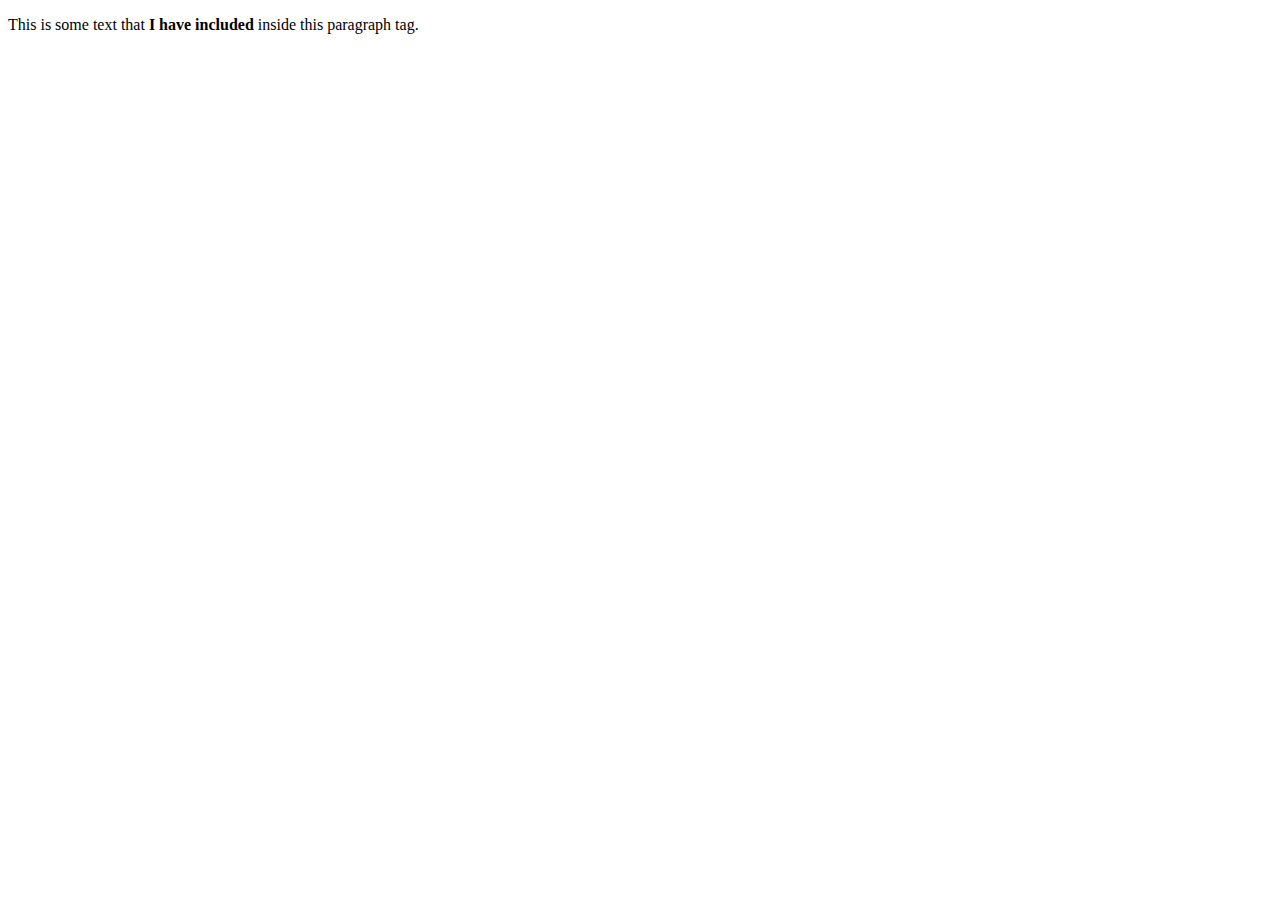
<file: html-example/01.html>
<!--
    The doctype is a special tag that indicates that this document is
    an HTML5 document.
  -->
<!doctype html>
<!--
    A simple example of an HTML file.
  -->

<!-- Every HTML document must have a "root" tag named HTML: -->
<html>
  <!--
  Most tags have a starting and ending tag. For example, here is a
  paragraph tag that has both a start and end:
  -->
  <p>
    <!--
    Content (character data) can be contained between a starting tag
    and ending tag as well as other tags.
    -->

    This is some text that <strong>I have included</strong> inside
    this paragraph tag.
  </p>

</html>
</file>
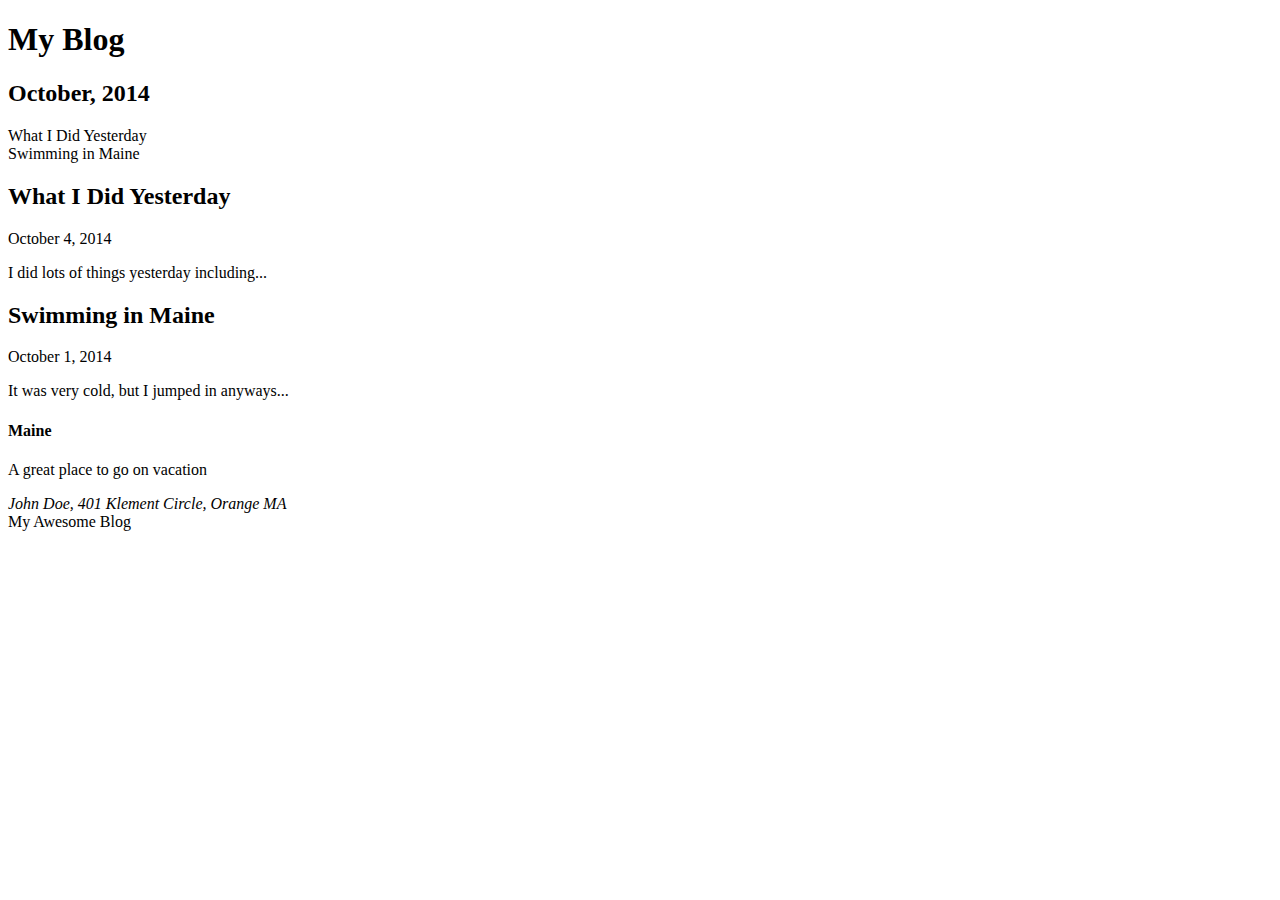
<file: html-example/02.html>
<!--
    This example shows the basic structure of all HTML documents.

    HTML5 allows you to drop the <html>, <head>, and <body> tags if
    you want - but, I recommend you do not.
  -->
<!doctype html>
<html>
<head>
  <!--
      The <head> tag provides information about the document
      itself. It is a place where you can indicate what the window/tab
      of the document should be named, styling information, behavior
      (JavaScript), etc.

      The type of tags that exist inside the <head> tag provide
      document "meta-data" - tags that are used to describe the
      document itself.

      Here is an example of the title of the document:
    -->
  <title>A Simple HTML Document</title>
</head>
<body>
  <!--
    The <body> tag provides the structure and content of the
    document. This is where the actual "view" of your web
    application's interface is defined.


    The main structural elements allow grouping of main document
    components. Here are a few of them:

    <body>, <section>, <nav>, <article>, <aside>, <h1> - <h6>
  -->

  <!-- <hgroup> can be used to group headers: -->
  <hgroup>
    <h1>My Blog</h1>
    <h2>October, 2014</h2>
  </hgroup>

  <!-- <nav> can be used to provide a navigation bar -->
  <nav>
    What I Did Yesterday <br>
    Swimming in Maine <br>
  </nav>

  <!-- An <article> is a self-contained document: -->
  <article>
    <!-- A <header> indicates a header: -->
    <header>
      <h2>What I Did Yesterday</h2>
      <!-- <time> can be used to indicate a time: -->
      <time>October 4, 2014</time>
    </header>
    <p>
      I did lots of things yesterday including...
    </p>
  </article>

  <article>
    <header>
      <h2>Swimming in Maine</h2>
      <time>October 1, 2014</time>
    </header>
    <p>
      It was very cold, but I jumped in anyways...
    </p>

    <!-- An <aside> is used to define content aside the content it is
         placed in: -->
    <aside>
      <h4>Maine</h4>
      <p>A great place to go on vacation</p>
    </aside>
  </article>

  <!-- <address> is used to define addresses and contact information: -->
  <address>
    John Doe, 401 Klement Circle, Orange MA
  </address>

  <!-- The <footer> is used to define, well, a footer: -->
  <footer>
    My Awesome Blog
  </footer>

</body>
</html>
</file>
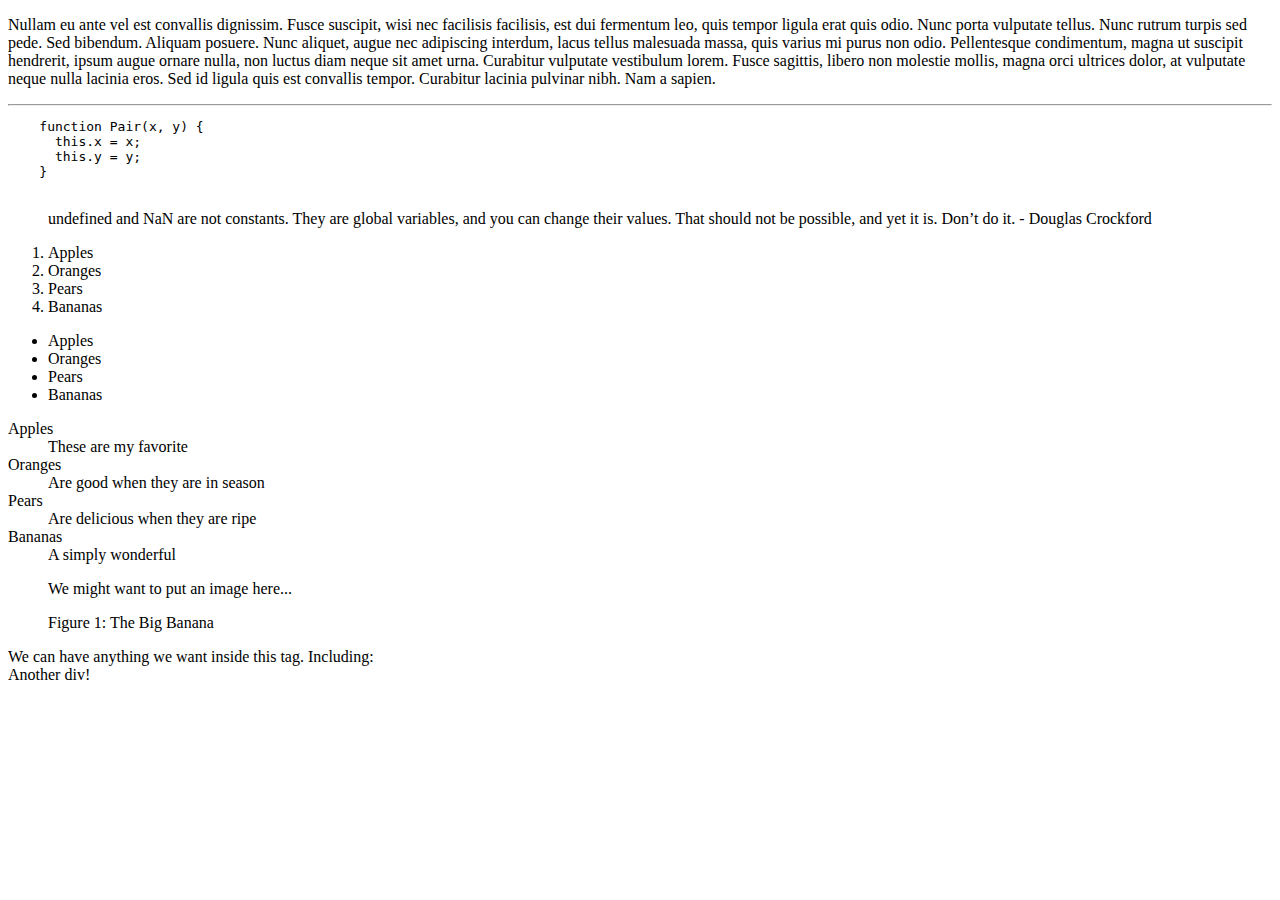
<file: html-example/03.html>
<!doctype html>
<html>
<head>
  <title>A Simple HTML Document</title>
</head>
<body>
  
  <!--
      Grouping elements allow content to be "grouped".

      We have already seen one of these: <p>
    -->

  <p>
    Nullam eu ante vel est convallis dignissim.  Fusce suscipit, wisi
    nec facilisis facilisis, est dui fermentum leo, quis tempor ligula
    erat quis odio.  Nunc porta vulputate tellus.  Nunc rutrum turpis
    sed pede.  Sed bibendum.  Aliquam posuere.  Nunc aliquet, augue
    nec adipiscing interdum, lacus tellus malesuada massa, quis varius
    mi purus non odio.  Pellentesque condimentum, magna ut suscipit
    hendrerit, ipsum augue ornare nulla, non luctus diam neque sit
    amet urna.  Curabitur vulputate vestibulum lorem.  Fusce sagittis,
    libero non molestie mollis, magna orci ultrices dolor, at
    vulputate neque nulla lacinia eros.  Sed id ligula quis est
    convallis tempor.  Curabitur lacinia pulvinar nibh.  Nam a sapien.
  </p>

  <!-- An <hr> element provides a "semantic break" between groupings -->
  <hr>

  <!-- It is often useful to identify pre-formatted text: -->
  <pre>
    function Pair(x, y) {
      this.x = x;
      this.y = y;
    }
  </pre>

  <!-- Sometimes, it is useful to identify text that is quoted from another 
       source. This is what <blockquote> is used for: -->
  <blockquote>
    undefined and NaN are not constants. They are global variables,
    and you can change their values. That should not be possible, and
    yet it is. Don’t do it.
    - Douglas Crockford
  </blockquote>

  <!-- An extremely useful structuring mechanism is the list. There --
    -- are a variety of ways to create lists in HTML. -->

  <!-- The first, is the ordered list: -->
  <ol>
    <!-- to create a list item you do this: -->
    <li>Apples</li>
    <li>Oranges</li>
    <li>Pears</li>
    <li>Bananas</li>
  </ol>

  <!-- Another way is to have an itemized/unordered list: -->
  <ul>
    <li>Apples</li>
    <li>Oranges</li>
    <li>Pears</li>
    <li>Bananas</li>    
  </ul>

  <!-- Yet, another way is an association list: -->
  <dl>
    <dt>Apples</dt>
    <dd>These are my favorite</dd>
    
    <dt>Oranges</dt>
    <dd>Are good when they are in season</dd>

    <dt>Pears</dt>
    <dd>Are delicious when they are ripe</dd>

    <dt>Bananas</dt>
    <dd>A simply wonderful</dd>
  </dl>

  <!-- Sometimes, we want to indicate a piece of HTML that could be
       moved anywhere. This is what we use the <figure> tag for: -->
  <figure>
    <p>We might want to put an image here...</p>

    <!-- And then provide a caption: -->
    <figcaption>Figure 1: The Big Banana</figcaption>
  </figure>

  <!--
  Lastly, we may want to provide structure that has no existing tag
  defining its semantics. In this case, we define our own:
  -->
  <div>
    We can have anything we want inside this tag. Including:
    <div>
      Another div!
    </div>
  </div>
  
</body>  
</html>
</file>
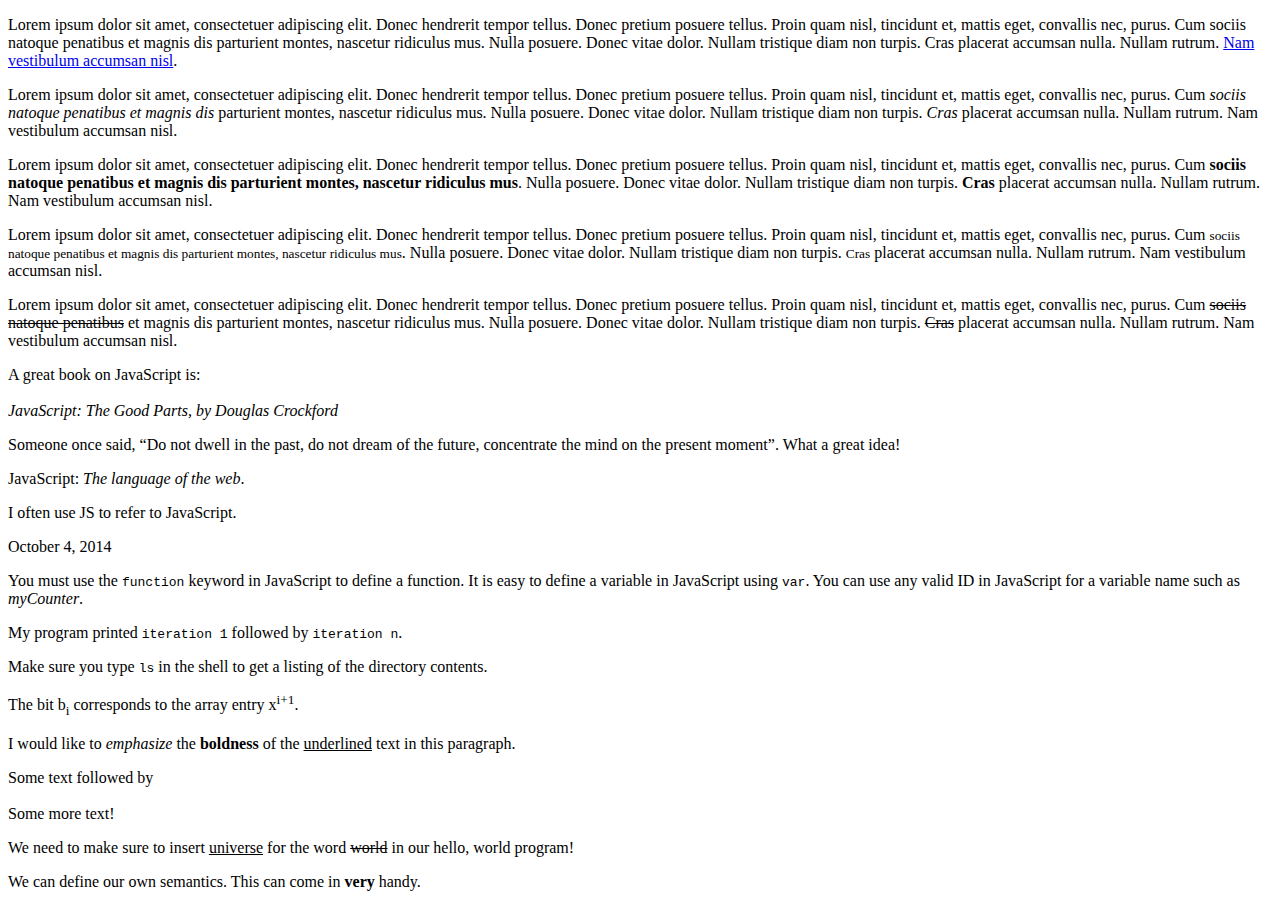
<file: html-example/04.html>
<!doctype html>
<html>
<head>
  <title>A Simple HTML Document</title>
</head>
<body>
  <!-- In addition to grouping, we are also interested in text-level
  semantics. That is, providing additional semantics associated with a
  piece of text rather than an entire grouping. -->

  <!-- One of the most important is the "anchor" tag. The anchor tag
  requires us to use an "attribute" that provides additional
  information about what the tag is used for: -->

  <p>
    Lorem ipsum dolor sit amet, consectetuer adipiscing elit.  Donec
    hendrerit tempor tellus.  Donec pretium posuere tellus.  Proin
    quam nisl, tincidunt et, mattis eget, convallis nec, purus.  Cum
    sociis natoque penatibus et magnis dis parturient montes, nascetur
    ridiculus mus.  Nulla posuere.  Donec vitae dolor.  Nullam
    tristique diam non turpis.  Cras placerat accumsan nulla.  Nullam
    rutrum.  <a href="http://www-edlab.cs.umass.edu/cs326">Nam
    vestibulum accumsan nisl</a>.
  </p>

  <!-- Or to emphasize text: -->
  <p>
    Lorem ipsum dolor sit amet, consectetuer adipiscing elit.  Donec
    hendrerit tempor tellus.  Donec pretium posuere tellus.  Proin
    quam nisl, tincidunt et, mattis eget, convallis nec, purus.  Cum
    <i>sociis natoque penatibus et magnis dis</i> parturient montes,
    nascetur ridiculus mus.  Nulla posuere.  Donec vitae dolor.
    Nullam tristique diam non turpis.  <i>Cras</i> placerat accumsan
    nulla.  Nullam rutrum.  Nam vestibulum accumsan nisl.
  </p>

  <!-- Or to make text "strong" -->
  <p>
    Lorem ipsum dolor sit amet, consectetuer adipiscing elit.  Donec
    hendrerit tempor tellus.  Donec pretium posuere tellus.  Proin
    quam nisl, tincidunt et, mattis eget, convallis nec, purus.  Cum
    <strong>sociis natoque penatibus et magnis dis parturient montes,
    nascetur ridiculus mus</strong>.  Nulla posuere.  Donec vitae
    dolor.  Nullam tristique diam non turpis.  <strong>Cras</strong>
    placerat accumsan nulla.  Nullam rutrum.  Nam vestibulum accumsan
    nisl.
  </p>

  <!-- Or to make text "small" -->
  <p>
    Lorem ipsum dolor sit amet, consectetuer adipiscing elit.  Donec
    hendrerit tempor tellus.  Donec pretium posuere tellus.  Proin
    quam nisl, tincidunt et, mattis eget, convallis nec, purus.  Cum
    <small>sociis natoque penatibus et magnis dis parturient montes,
    nascetur ridiculus mus</small>.  Nulla posuere.  Donec vitae
    dolor.  Nullam tristique diam non turpis.  <small>Cras</small>
    placerat accumsan nulla.  Nullam rutrum.  Nam vestibulum accumsan
    nisl.
  </p>

  <!-- Or to indicate text that is no longer relevant (strike): -->
  <p>
    Lorem ipsum dolor sit amet, consectetuer adipiscing elit.  Donec
    hendrerit tempor tellus.  Donec pretium posuere tellus.  Proin
    quam nisl, tincidunt et, mattis eget, convallis nec, purus.  Cum
    <s>sociis natoque penatibus</s> et magnis dis parturient montes,
    nascetur ridiculus mus.  Nulla posuere.  Donec vitae dolor.
    Nullam tristique diam non turpis.  <s>Cras</s> placerat accumsan
    nulla.  Nullam rutrum.  Nam vestibulum accumsan nisl.
  </p>

  <!-- Or to cite existing work: -->
  <p>
    A great book on JavaScript is: <br><br>

    <cite>JavaScript: The Good Parts, by Douglas Crockford</cite>
  </p>

  <!-- Or to quote inline: -->
  <p>
    Someone once said, <q>Do not dwell in the past, do not dream of
    the future, concentrate the mind on the present moment</q>. What a
    great idea!
  </p>

  <!-- Sometimes it is useful to provide a definition: -->
  <p>
    JavaScript: <dfn>The language of the web</dfn>.
  </p>

  <!-- Abreviations are nice: -->
  <p>
    I often use <abbr>JS</abbr> to refer to JavaScript.
  </p>

  <!-- And time: -->
  <p>
    <time>October 4, 2014</time>
  </p>

  <!-- Sometimes we are just talking about code: -->
  <p>
    You must use the <code>function</code> keyword in JavaScript to
    define a function. It is easy to define a variable in JavaScript
    using <code>var</code>. You can use any valid ID in JavaScript for
    a variable name such as <var>myCounter</var>.
  </p>

  <!-- Programs often generate output: -->
  <p>
    My program printed <samp>iteration 1</samp> followed
    by <samp>iteration n</samp>.
  </p>

  <!-- What about user input? -->
  <p>
    Make sure you type <kbd>ls</kbd> in the shell to get a listing of
    the directory contents.
  </p>

  <!-- Super/Subscripts: -->
  <p>
    The bit b<sub>i</sub> corresponds to the array entry
    x<sup>i+1</sup>.
  </p>

  <!-- Need to alternate the mood of the text? -->
  <p>
    I would like to <i>emphasize</i> the <b>boldness</b> of
    the <u>underlined</u> text in this paragraph.
  </p>

  <!-- We have seen this already - it is line break. Because HTML
  ignores whitespace, this can come in handy. -->
  <p>
    Some text followed by
    <br><br>
    Some more text!
  </p>

  <!-- There is a tag that we can use to represent "Edits" -->
  <p>
    We need to make sure to insert <ins>universe</ins> for the
    word <del>world</del> in our hello, world program!
  </p>

  <!-- But, what if I would like to apply semantics to text that does
       not have a corresponding tag? -->
  <p>
    We can define our own <span>semantics</span>. This can come
    in <b>very</b> <span>handy</span>.
  </p>
  
</body>
</html>
</file>
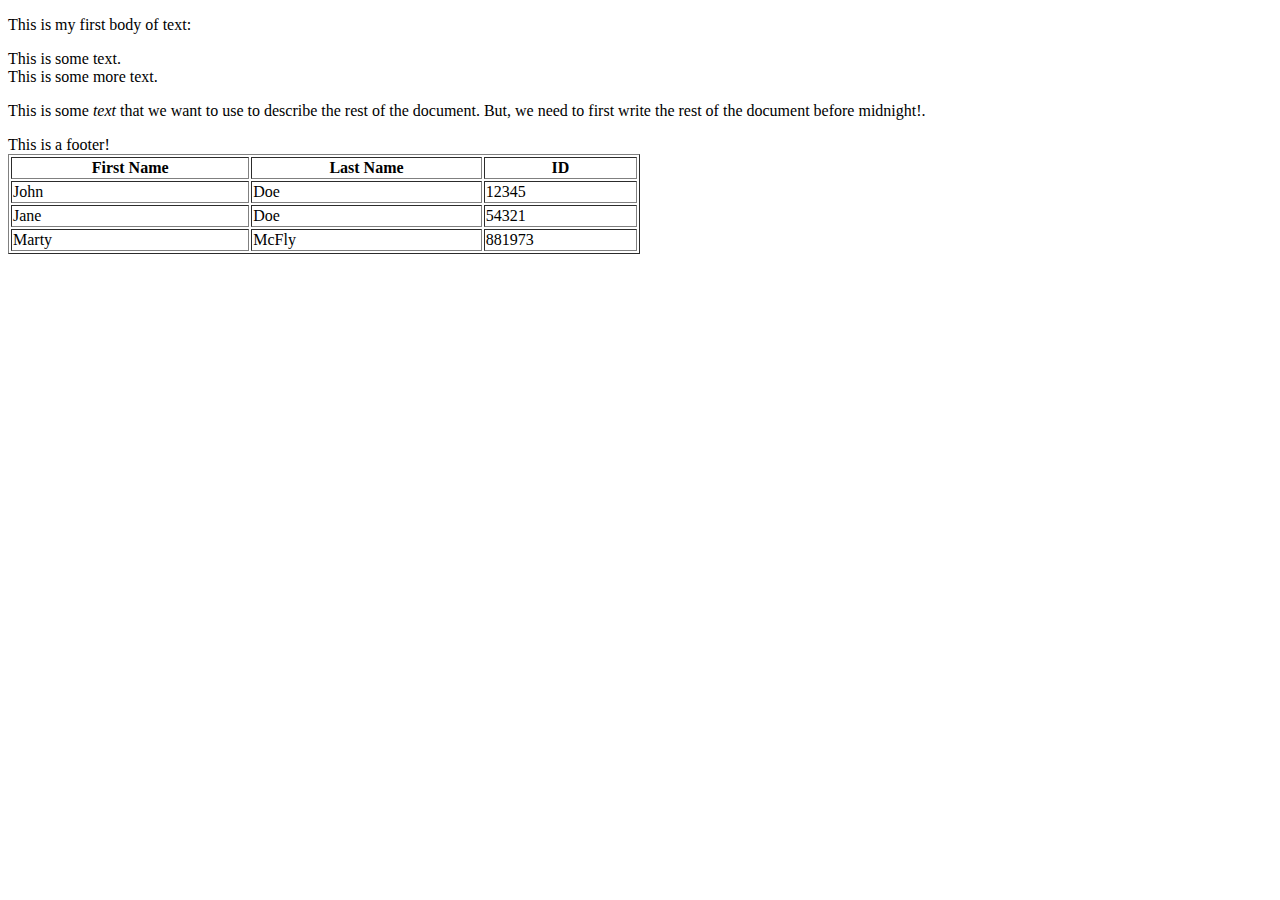
<file: html-example/06.html>
<!doctype html>
<html>
<head>
  <title>A Simple HTML Document</title>
</head>
<body>
  <!-- It would be really nice if we could identify elements in a
       document. This will come in really handy when we talk about CSS
       and JavaScript. We can do this with the "id" attribute: -->
  <p id="para1">
    This is my first body of text:
    <div id="part1">
      This is some text.
    </div>

    <div id="part2">
      This is some more text.
    </div>
  </p>

  <!-- What if we want to classify a "set" of tags in a document?
       Perhaps we want all paragraphs to have a particular color or
       style. Perhaps we want to find all important words in a
       document. We use the "class" attribute to accomplish this: -->
  <p id="abstract" class="green-color">
    This is some <i class="red">text</i> that we want to use to
    describe <span class="important">the rest of the
    document</span>. But, we need to first <span class="crazy">write
    the rest of the document before midnight</span>!.
  </p>

  <!--
      Structuring data in tabular form is great!
    -->

  <table width="50%" border="1" id="user_data">
    <thead>
      <tr id="user_data_header">
      	<th id="header_fname">First Name</th>
      	<th id="header_lname">Last Name</th>
      	<th id="header_id">ID</th>
      </tr>
    </thead>

    <tbody>
      <tr id="user_data_row_1">
          <td id="fname_3">John</td>
          <td id="lname_3">Doe</td>
          <td id="id_3">12345</td>
      </tr>

      <tr id="user_data_row_2">
        	<td id="fname_3">Jane</td>
        	<td id="lname_3">Doe</td>
        	<td id="id_3">54321</td>
      </tr>

      <tr id="user_data_row_3">
        	<td id="fname_3">Marty</td>
        	<td id="lname_3">McFly</td>
        	<td id="id_3">881973</td>
      </tr>
    </tbody>

    <tfoot>
      This is a footer!
    </tfoot>
  </table>

</body>
</html>
</file>
<file: css-example/css/0.css>
.boxit {
    border-color:     black;
    border-width:     1px;
    border-style:     solid;
    background-color: #a7cece;
}
</file>
<file: css-example/css/1.css>
.boxit {
    border-color:     black;
    border-width:     1px;
    border-style:     solid;
    background-color: #a7cece;
    padding:          25px;
}
</file>
<file: css-example/css/2.css>
.boxit {
    border-color:     black;
    border-width:     1px;
    border-style:     solid;
    background-color: #a7cece;
    padding:          25px;
    margin:           30px;
}
</file>
<file: css-example/css/3.css>
.boxit {
    border-color:     black;
    border-width:     1px;
    border-style:     solid;
    background-color: #a7cece;
    padding:          25px;
    margin:           30px;
    background-image: url(../background.gif);
}
</file>
<file: css-example/css/4.css>
.boxit {
    border-color:        black;
    border-width:        1px;
    border-style:        solid;
    background-color:    #a7cece;
    padding:             25px;
    margin:              30px;
    background-image:    url(../background.gif);
    background-repeat:   no-repeat; /* repeat-x, repeat-y, inherit */
    background-position: top left;
}
</file>
<file: css-example/css/5.css>
.boxit {
    border-color:        black;
    border-width:        1px;
    border-style:        solid;
    background-color:    #a7cece;
    padding:             25px;
    margin:              30px;
    /* new */
    padding-left:        200px;
    /* new */
    background-size: 10%;
    background-image:    url(../background.gif);
    background-repeat:   no-repeat; /* repeat-x, repeat-y, inherit */
    background-position: top left;  /* talk more about possbilities later */
}
</file>
<file: css-example/css/6.css>
.boxit {
    border-color:        black;
    border-width:        1px;
    border-style:        solid;
    background-color:    #a7cece;
    padding:             25px;
    margin:              30px;
    /* new */
    padding-left:        200px;
    margin-right:        30px;
    /* new */
    background-image:    url(../background.gif);
    background-repeat:   no-repeat; /* repeat-x, repeat-y, inherit */
    background-position: top left;  /* talk more about possbilities later */
}

#footer {
    margin:        50px;
    padding:       10px;
    border-top:    1px solid #a7cece;
    border-bottom: 1px solid #a7cece;
    font-family:   arial, verdana, sans-serif;
    font-style:    oblique;
    color:         #669966;
}
</file>
